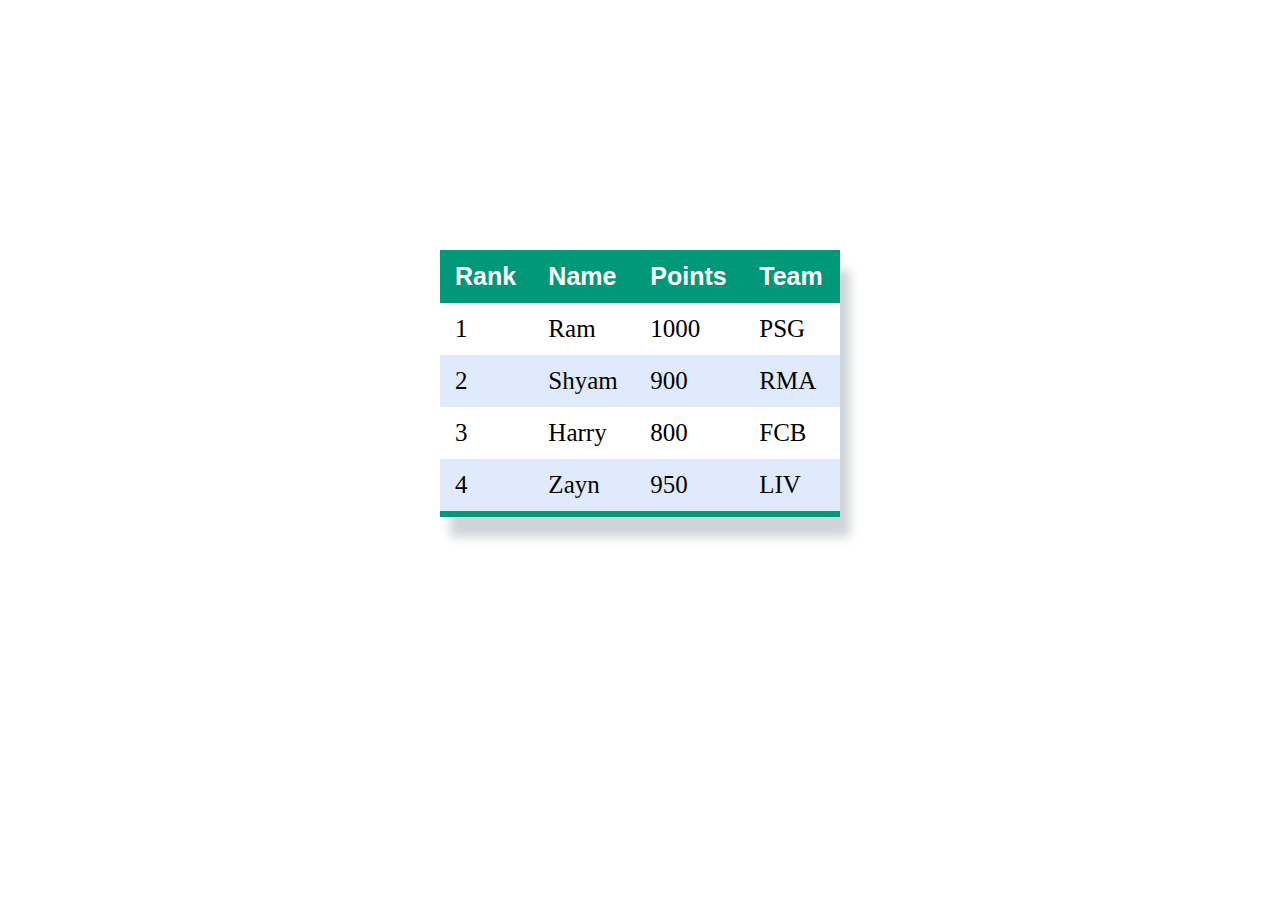
<file: index.html>
<!DOCTYPE html>
<html lang="en">
<head>
  <link rel="stylesheet" href="support.css">

  <meta charset="UTF-8">
  <meta http-equiv="X-UA-Compatible" content="IE=edge">
  <meta name="viewport" content="width=device-width, initial-scale=1.0">
  <title>My table</title>
</head>
<body>

  <div class="area">

  <table class="content-table">
    <thead class="project">
      <tr>
        <th class="text">Rank    </th>
        <th class="text">Name    </th>
        <th class="text">Points  </th>
        <th class="text">Team</th>
      </tr>
    </thead>
    <tbody>
      <tr>
      <td> 1</td>
      <td> Ram</td>
      <td> 1000</td>
      <td> PSG</td>
    </tr>
  <tr>
        <td> 2</td>
        <td> Shyam</td>
        <td> 900</td>
        <td> RMA</td>
      </tr>

      <tr>
        <td> 3</td>
        <td> Harry</td>
        <td> 800</td>
        <td> FCB</td>
      </tr>
      <tr>
        <td> 4</td>
        <td> Zayn</td>
        <td> 950</td>
        <td> LIV</td>
      </tr>
  </tbody>

  </table>
</div>

</body>
</html>
</file>
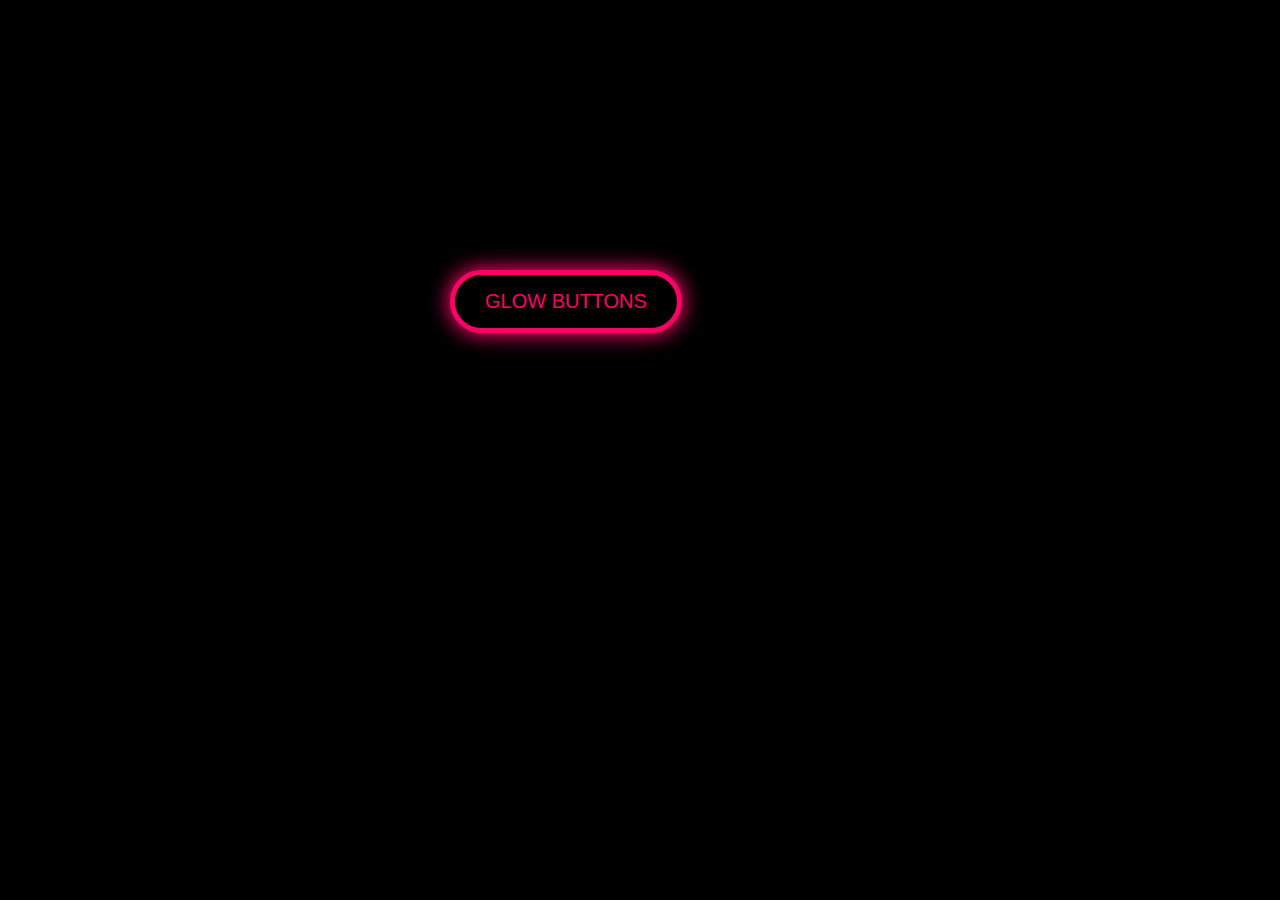
<file: glowbutton.html>
<!DOCTYPE html>
<html lang="en">
<head>
  <meta charset="UTF-8">
  <meta http-equiv="X-UA-Compatible" content="IE=edge">
  <meta name="viewport" content="width=device-width, initial-scale=1.0">
  <title>Glowing button </title>
  <style>
    *{
      margin: 0;
      padding: 0;
      
    }
    body{
      background-color: black;
    }
    button{
      font-family: sans-serif;
      font-size: 20px;
      border-radius: 50px;
      padding: 15px 30px;
      background-color: black;
      color: #ff0066;
      border: 5px solid #ff0066;
      box-shadow: 0px 0px 20px 2px #ff0066;
      outline: none;
      text-transform: uppercase;
      animation: sliider 3s infinite alternate;

    }
    .align-button{
      margin-top: 270px;
      margin-left: 450px;
      justify-content: center;
      align-items: center;

    }
    @keyframes sliider{
		
		0%{
       box-shadow: 0px 0px 20px 2px #0fe68d;
      padding: 15px 30px;
      border-radius: 50px;

    }
    30%{
      box-shadow: 0px 0px 20px 2px #2deb3d;
      padding: 15px 30px;
      border-radius: 50px;

    }
    70%{
      box-shadow: 0px 0px 30px 2px #0e97e1;
      padding: 15px 30px;
      border-radius: 50px;


    }
  }

    
  </style>
</head>
<body>
  <div class="align-button">
  <button>Glow buttons</button>
</div>
  
</body>
</html>
</file>
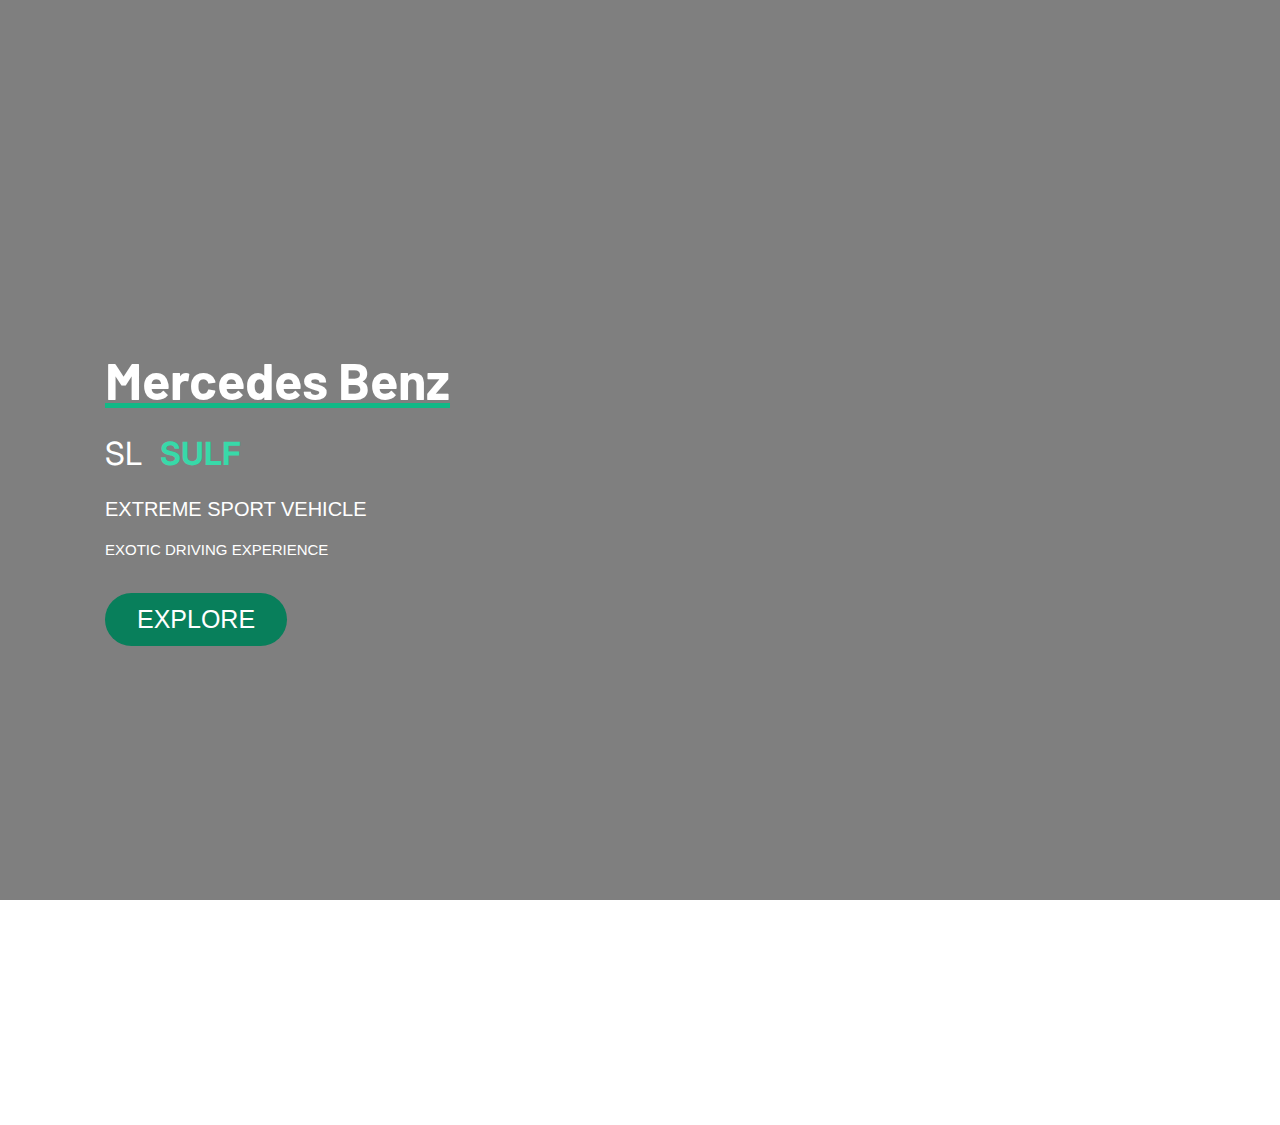
<file: mercedes.html>
<!DOCTYPE html>
<html lang="en">
<head>
  <link rel="preconnect" href="https://fonts.googleapis.com">
<link rel="preconnect" href="https://fonts.gstatic.com" crossorigin>
<link href="https://fonts.googleapis.com/css2?family=Barlow:wght@200;300&family=Comfortaa:wght@300&family=Inter:wght@500&display=swap" rel="stylesheet">
  <link rel="preconnect" href="https://fonts.googleapis.com">
<link rel="preconnect" href="https://fonts.gstatic.com" crossorigin>
<link href="https://fonts.googleapis.com/css2?family=Barlow:wght@200;300&family=Inter:wght@500&display=swap" rel="stylesheet">
  <link rel="preconnect" href="https://fonts.googleapis.com">
  <link rel="preconnect" href="https://fonts.gstatic.com" crossorigin>
  <link href="https://fonts.googleapis.com/css2?family=Inter:wght@500;600&display=swap" rel="stylesheet">
  <meta charset="UTF-8">
  <meta http-equiv="X-UA-Compatible" content="IE=edge">
  <meta name="viewport" content="width=device-width, initial-scale=1.0">
  <title>Mercedes</title>
  <style>
     *{
      margin: 0;
      padding: 0;
      box-sizing: border-box;
    }

    body{
      color: #112A46;
      font-family: 'Inter', sans-serif;
      height: 125vh;
  
    }
    
    .hero-image{
      background-image: linear-gradient(rgba(0,0,0,0.5),rgba(0,0,0,0.5)),url("https://wallpaperaccess.com/full/4233143.jpg");
  /* https://cdn.wallpapersafari.com/90/60/0yq4pe.jpg */     
 /*  https://images.hdqwalls.com/wallpapers/green-mercedes-amg-gt-r-rear-4k-i7.jpg */
      background-position: center;
      background-repeat: no-repeat;
      background-size: cover;
      height: 80%;
      display: flex;
      justify-content: left;
      animation: sliider 10s infinite alternate;

      align-items: center;

    }
    @keyframes sliider{
		
		0%{ background-image: linear-gradient(rgba(0,0,0,0.5),rgba(0,0,0,0.5)),url('https://images.hdqwalls.com/wallpapers/2018-mercedes-amg-gtr-i2.jpg'); }
    }


    h1{
      font-family: 'Barlow', sans-serif;

      font-size: 52px;
      color:white;
      float: top;
      margin-left: 105px;
      margin-top:-80px;
      text-decoration: underline 5px #12b886;
      margin-bottom: 20px;
    }
    h2{

      font-size:32px;
      font-weight: 400;
      color: white;
      margin-left: 105px;
      line-height: 1.5;
      margin-bottom: 20px;

    }
    strong{
      color:#38d9a9;
      font-size: 32px;
      margin-left: 10px;

    }
    p{
      font-family: sans-serif;
      color: white;
      margin-left:105px;
      font-size: 20px;
      text-transform: uppercase;

    }
    .sep{
      font-size: 15px;
      text-transform: uppercase;
      margin-bottom: 05px;

    }
    .text{
      margin-top: 90px;
    }
    .btn{
      display: inline-block;
      position: absolute;
      margin-top: 35px;
      background-color: #087f5b;
      border-radius: 100px;
      padding: 12px 32px;

    }
    a{
      font-size: 25px;
      color:white;
      padding-bottom: 50px;
      text-decoration: none;
    }
    .btn:hover{
      background-color: #20c997;

    }
    



    </style>
</head>
<body>
 
    <div class="hero-image">
      <div class="text">
      <h1 >
        Mercedes Benz
      </h1>
      <h2 >
        SL <strong>SULF</strong>
      </h2>
      <p >
        Extreme sport vehicle
      </p>
      <br>
      <p class="sep">
        exotic driving experience<br>
      <a class="btn" href="#"> Explore </a>
    </div>
  </div>
  
  
</body>
</html>
</file>
<file: support.css>
*{
  margin: 0;
  padding: 0;
  box-sizing: border-box;
}
.content-table{
  border-collapse: collapse;
  margin: 25px 0;
  font-size: 25px;
  min-width: 400px;
  width: 100px;
  border-bottom :6px solid #009879;
  box-shadow: 10px 20px 10px #ced4da;
  margin-top: 130px;
 

}
.content-table thead tr{
  background-color: #009879;
  color:#fff;
  font-family: sans-serif;
  text-align: left;
  font-weight: bold;
 
}

.content-table th, .content-table td{
  padding: 12px 15px;
}
.content-table tr:nth-child(even){
  background-color: rgb(223, 235, 252);
}
.area{
 display: flex;
 align-items: center;
 justify-content: center;
 margin-top: 120px;
  
}
td:hover{
  color: #009879;
}
</file>
